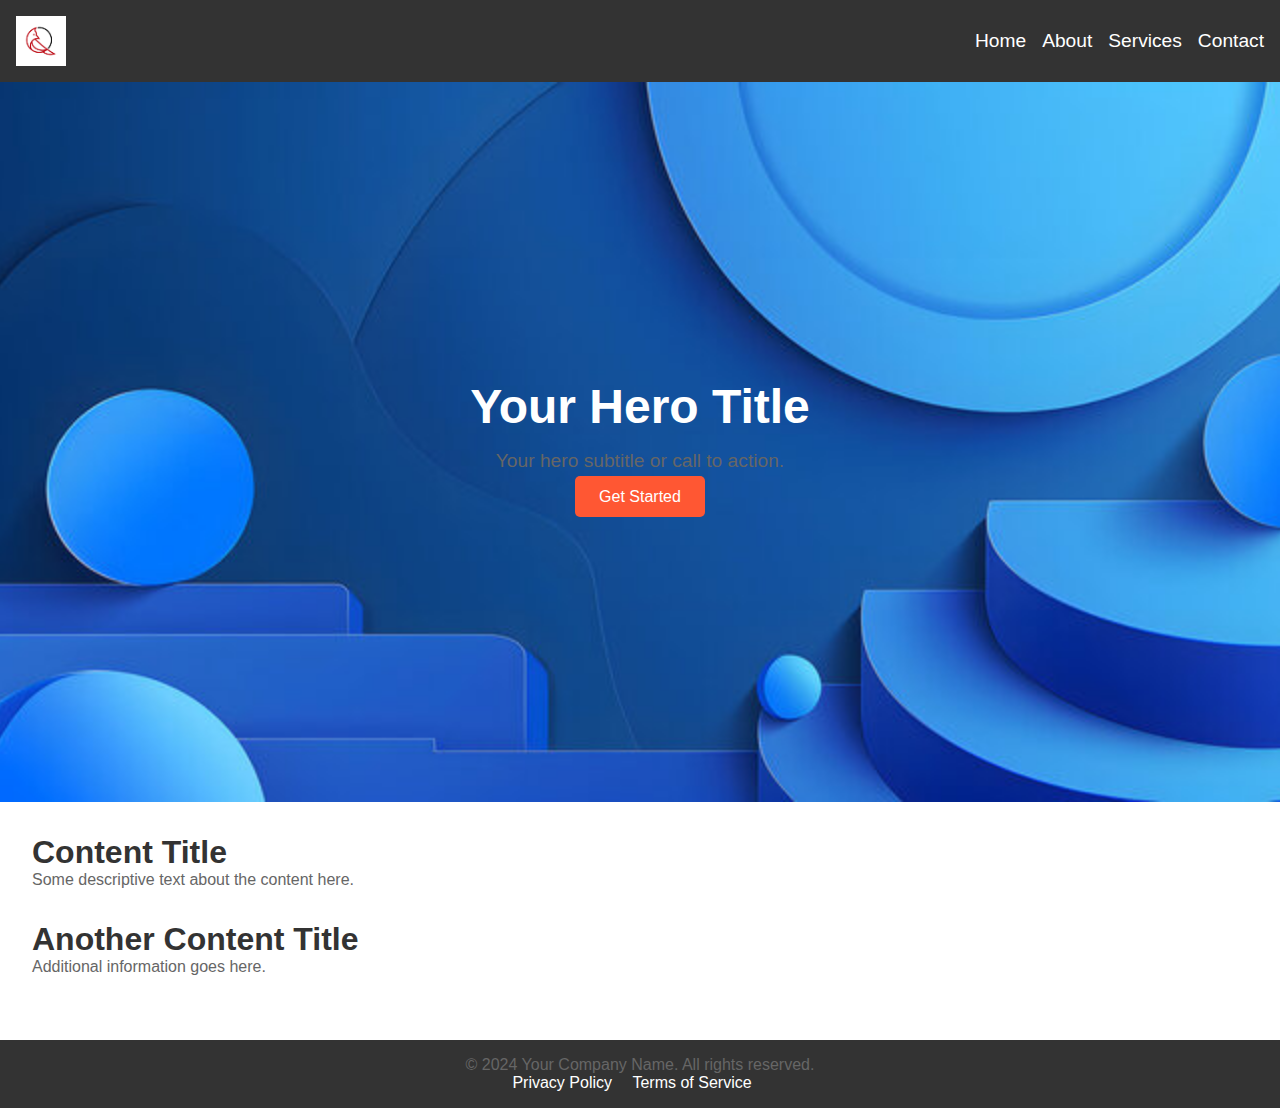
<file: index.html>
<!DOCTYPE html>
<html lang="en">
  <head>
    <meta charset="UTF-8" />
    <meta name="viewport" content="width=device-width, initial-scale=1.0" />
    <title>Webpage Title</title>
    <link rel="stylesheet" href="style.css" />
  </head>
  <body>
    <header>
      <nav aria-label="Main Navigation">
        <img src="logo.png" alt="Company Logo" />
        <ul>
          <li><a href="#">Home</a></li>
          <li><a href="#">About</a></li>
          <li><a href="#">Services</a></li>
          <li><a href="#">Contact</a></li>
        </ul>
      </nav>
    </header>

    <section class="hero">
      <div class="hero-content">
        <h1>Your Hero Title</h1>
        <p>Your hero subtitle or call to action.</p>
        <a href="#" class="cta-button">Get Started</a>
      </div>
    </section>

    <section class="content">
      <div class="content-block">
        <h2>Content Title</h2>
        <p>Some descriptive text about the content here.</p>
      </div>
      <div class="content-block">
        <h2>Another Content Title</h2>
        <p>Additional information goes here.</p>
      </div>
    </section>

    <footer>
      <p>© 2024 Your Company Name. All rights reserved.</p>
      <ul>
        <li><a href="#">Privacy Policy</a></li>
        <li><a href="#">Terms of Service</a></li>
      </ul>
    </footer>
  </body>
</html>
</file>
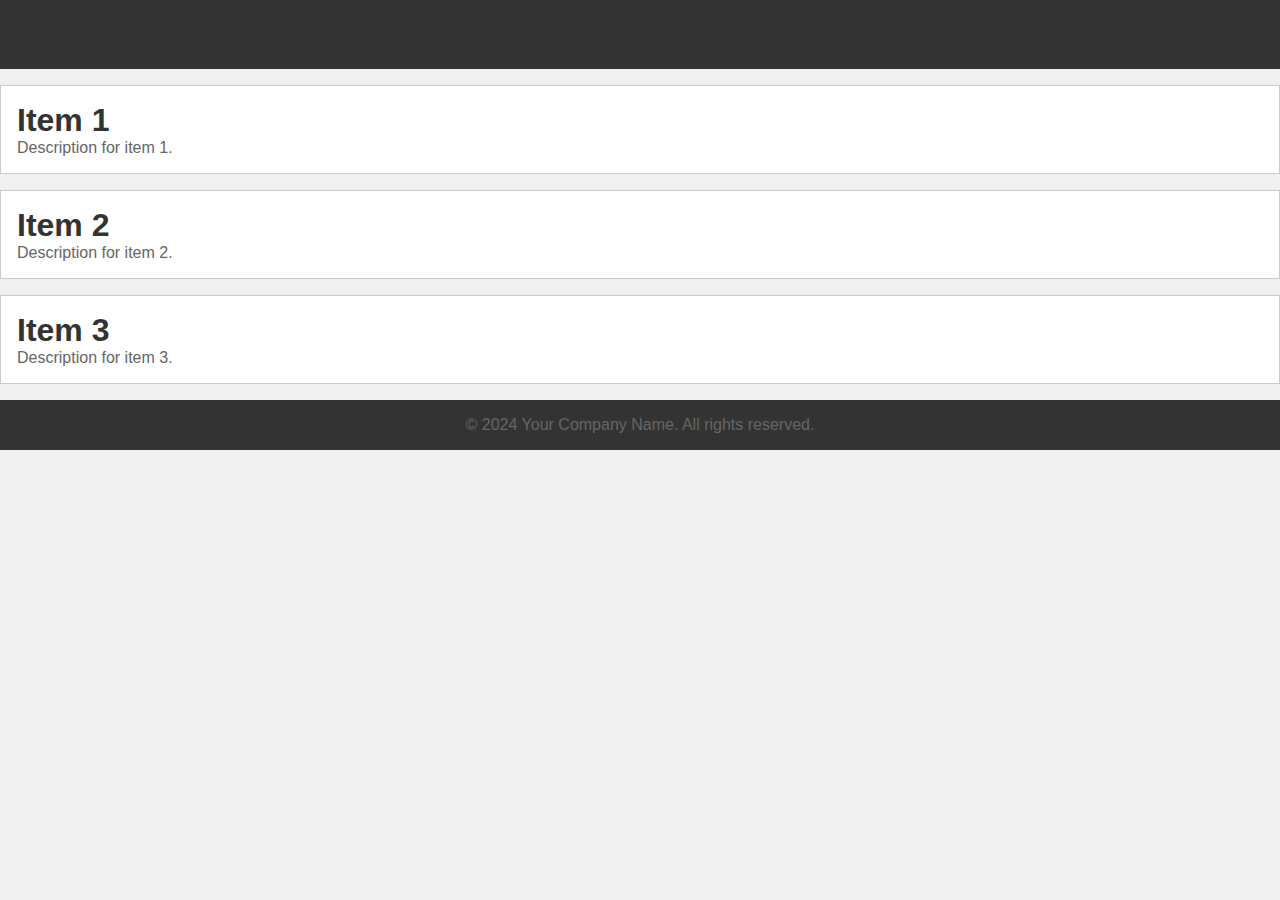
<file: dynamic.html>
<!DOCTYPE html>
<html lang="en">
  <head>
    <meta charset="UTF-8" />
    <meta name="viewport" content="width=device-width, initial-scale=1.0" />
    <title>Dynamic Page</title>
    <link rel="stylesheet" href="style.css" />
  </head>
  <body>
    <header>
      <h1>Dynamic Elements Page</h1>
    </header>

    <main id="content">
      <!-- Dynamic content will be inserted here -->
    </main>

    <footer>
      <p>© 2024 Your Company Name. All rights reserved.</p>
    </footer>

    <script src="script.js"></script>
  </body>
</html>
</file>
<file: style.css>
* {
  margin: 0;
  padding: 0;
  box-sizing: border-box;
}

body {
  font-family: 'Arial', sans-serif;
  background-color: #f0f0f0;
  color: #333;
}

header {
  background-color: #333;
  padding: 1rem;
}

nav {
  display: flex;
  justify-content: space-between;
  align-items: center;
}

nav img {
  height: 50px;
}

nav ul {
  list-style: none;
  display: flex;
  gap: 1rem;
}

nav ul li a {
  color: #fff;
  text-decoration: none;
  font-size: 1.2rem;
}

nav ul li a:hover {
  text-decoration: underline;
}

.hero {
  background-image: url('hero-background.jpg');
  background-size: cover;
  background-position: center;
  height: 80vh;
  display: flex;
  justify-content: center;
  align-items: center;
  text-align: center;
  color: white;
}

.hero h1 {
  font-size: 3rem;
}

.hero p {
  margin: 1rem 0;
  font-size: 1.2rem;
}

.cta-button {
  padding: 0.75rem 1.5rem;
  background-color: #ff5733;
  color: white;
  text-decoration: none;
  border-radius: 5px;
}

.cta-button:hover {
  background-color: #e64a19;
}

.content {
  padding: 2rem;
  background-color: white;
}

.content-block {
  margin-bottom: 2rem;
}

h2 {
  font-size: 2rem;
  color: #333;
}

p {
  font-size: 1rem;
  color: #666;
}

footer {
  background-color: #333;
  color: #fff;
  text-align: center;
  padding: 1rem;
  position: relative;
  bottom: 0;
  width: 100%;
}

footer ul {
  list-style: none;
  padding: 0;
}

footer ul li {
  display: inline-block;
  margin-right: 1rem;
}

footer ul li a {
  color: #fff;
  text-decoration: none;
}

footer ul li a:hover {
  text-decoration: underline;
}

.item {
  border: 1px solid #ccc;
  padding: 1rem;
  margin: 1rem 0;
  background-color: #fff;
}

h2 {
  color: #333;
}

p {
  color: #666;
}
</file>
